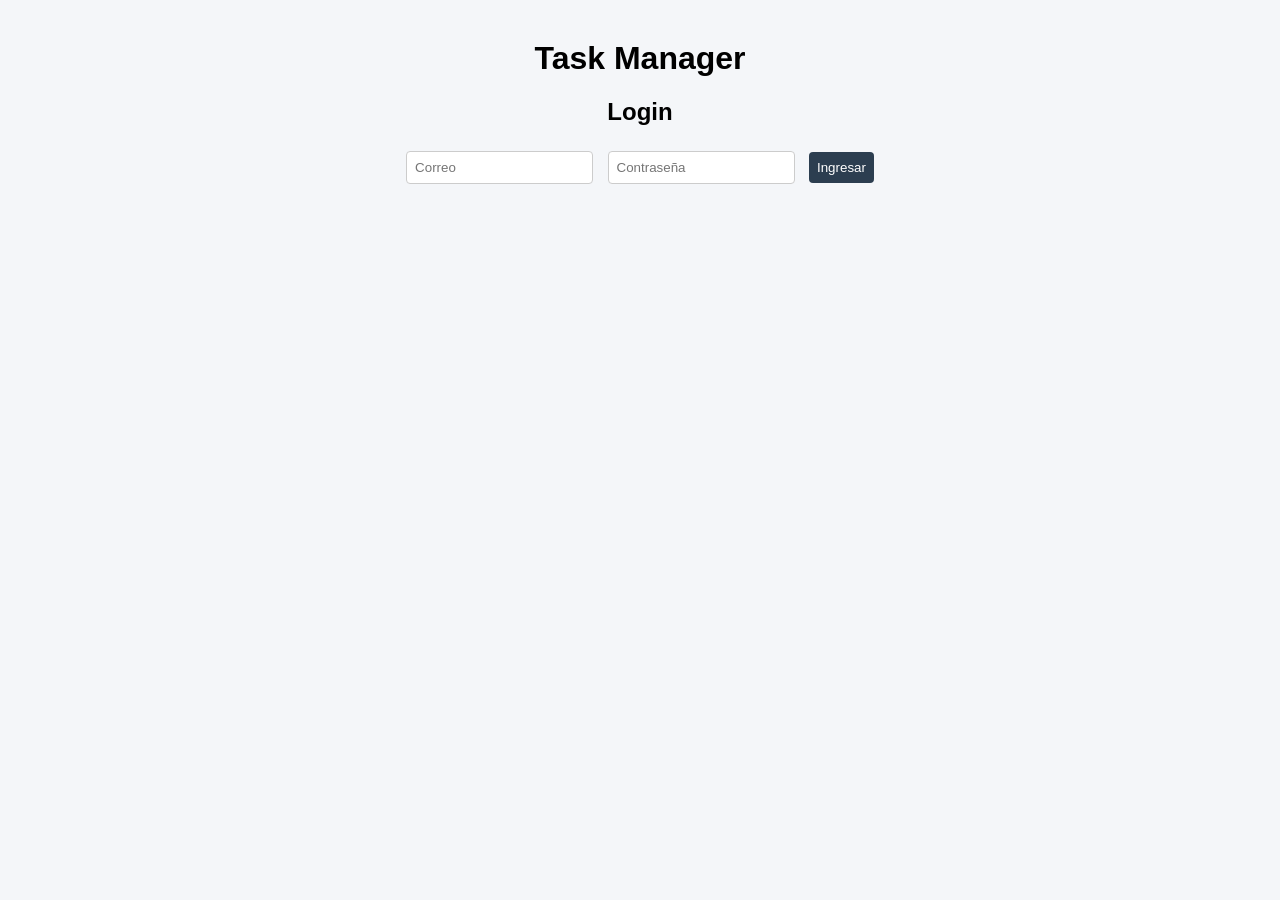
<file: frontend/index.html>
<!DOCTYPE html>
<html lang="es">
<head>
  <meta charset="UTF-8">
  <title>Task Manager - Login</title>
  <link rel="stylesheet" href="styles.css">
</head>
<body>

  <h1>Task Manager</h1>
  <h2>Login</h2>

  <form id="loginForm">
    <input type="email" id="email" placeholder="Correo" required>
    <input type="password" id="password" placeholder="Contraseña" required>
    <button type="submit">Ingresar</button>
  </form>

  <p id="mensaje"></p>

  <script src="script.js"></script>
</body>
</html>
</file>
<file: frontend/styles.css>
/* ============================= */
/* Task Manager PRO - Styles    */
/* ============================= */

body {
  font-family: Arial, sans-serif;
  max-width: 800px;
  margin: 40px auto;
  background-color: #f4f6f9;
}

h1, h2 {
  text-align: center;
}

input, select, button {
  margin: 5px;
  padding: 8px;
  border-radius: 4px;
  border: 1px solid #ccc;
}

button {
  cursor: pointer;
  background-color: #2c3e50;
  color: white;
  border: none;
}

button:hover {
  background-color: #34495e;
}

form {
  text-align: center;
}

.card {
  background: white;
  border: 1px solid #ddd;
  padding: 15px;
  margin: 15px 0;
  border-radius: 6px;
  box-shadow: 0 2px 5px rgba(0,0,0,0.1);
}

.card h3 {
  margin-top: 0;
}

hr {
  margin: 25px 0;
}
</file>
